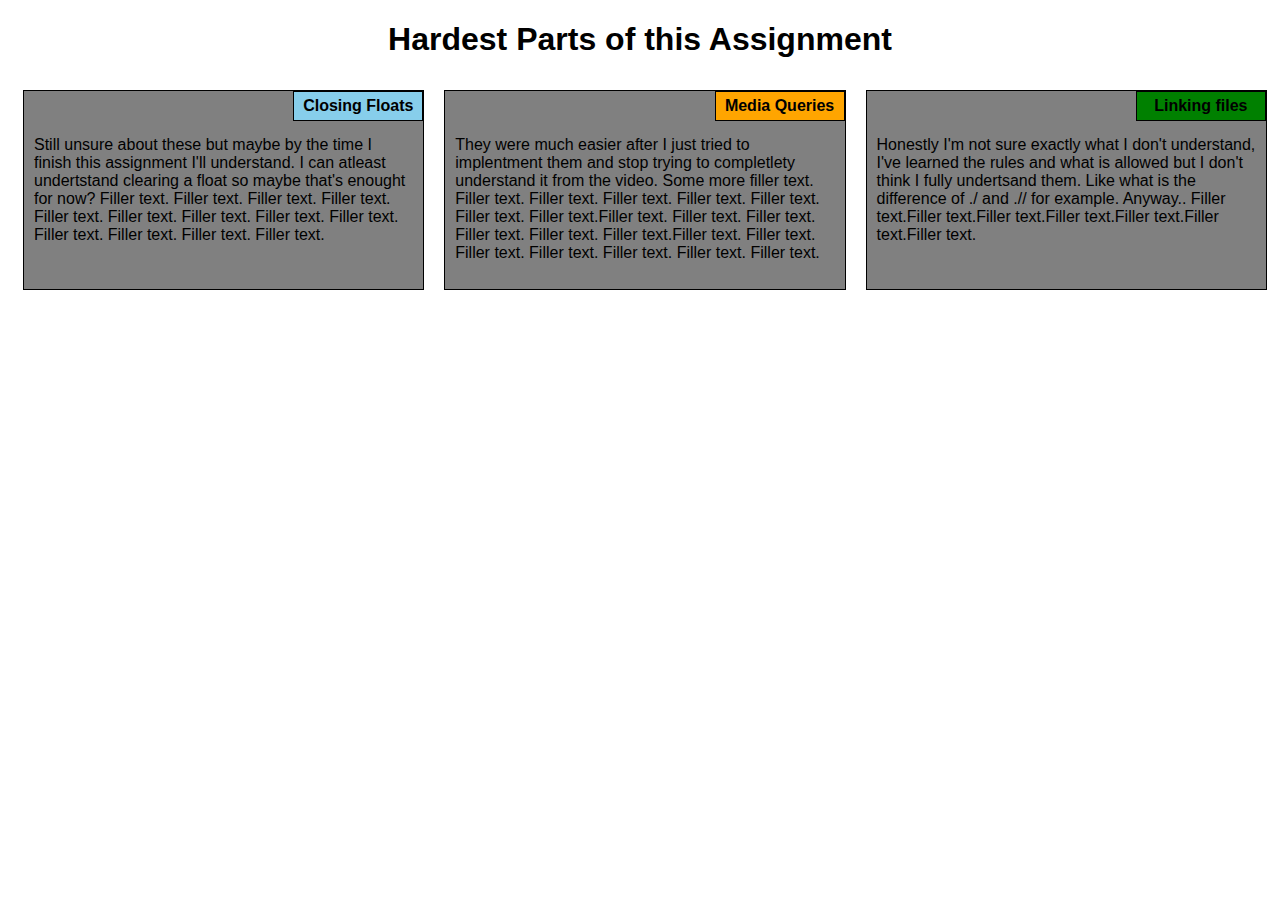
<file: index.html>
<!DOCTYPE html>
<html>

<head>
	<meta charset="utf-8">
	<meta lang="en">
	<link href="style.css" rel="stylesheet" type="text/css">
	<meta name="viewport" content="width=device-width, initial-scale=1.0">
	<title> Responsive Website </title>	
	
</head>

<body>

<h1>Hardest Parts of this Assignment</h1>

<div class="row">
	<div class="box col-lg-4 col-md-6">
		<section>
			<div id="boxOneTitle">Closing Floats</div>
			<p>Still unsure about these but maybe by the time I finish this assignment I'll understand. I can atleast undertstand clearing a float so maybe that's enought for now? Filler text. Filler text. Filler text. Filler text. Filler text. Filler text. Filler text. Filler text. Filler text. Filler text. Filler text. Filler text. Filler text. </p>
		</section>
	</div>

	<div class="box col-lg-4 col-md-6">
		<section>
			<div id="boxTwoTitle">Media Queries</div>
			<p> They were much easier after I just tried to implentment them and stop trying to completlety understand it from the video. Some more filler text. Filler text. Filler text. Filler text. Filler text. Filler text. Filler text. Filler text.Filler text. Filler text. Filler text. Filler text. Filler text. Filler text.Filler text. Filler text. Filler text. Filler text. Filler text. Filler text. Filler text.</p>
		</section>
	</div>
	
	<div class="box col-lg-4 col-md-12">
		<section>
			<div id="boxThreeTitle">Linking files</div>
			<p> Honestly I'm not sure exactly what I don't understand, I've learned the rules and what is allowed but I don't think I fully undertsand them. Like what is the difference of ./ and .// for example. Anyway.. Filler text.Filler text.Filler text.Filler text.Filler text.Filler text.Filler text.</p>
		</section>
	</div>
</div>			

</body>
</html>
</file>
<file: style.css>
*{
	box-sizing: border-box;
}

body {
	font-family: Calibri, Candara, Segoe, 'Segoe UI', Optima, Arial, sans-serif;
}

h1 {
	text-align:center;
}

.row{
	width:100%;
	
}

.box{
	margin:0px auto;
	padding:10px;
	border: none;
}

section{
	border:1px solid black;
	width:100%;
	height:200px;
	position:relative;
	overflow: auto;
	background-color: grey;
	margin:0px 5px;
}

p{
	padding:10px;
	clear:both;
	margin: 0px;
}

#boxOneTitle{
	background-color: skyBlue;
	text-align: center;
	width:130px;
	margin-top:0px;
	margin-bottom: 5px;
	border:1px solid black;
	padding:5px;
	float:right;
	font-weight: bold;

}

#boxTwoTitle{
	background-color: orange;
	text-align: center;
	border:1px solid black;
	width:130px;
	margin-top:0px;
	margin-bottom: 5px;
	padding:5px;
	float:right;
	font-weight: bold;
}

#boxThreeTitle{
	background-color: green;
	text-align: center;
	width:130px;
	border:1px solid black;
	margin-top:0px;
	margin-bottom: 5px;
	padding:5px;	
	float:right;
	font-weight: bold;
}

/*Responsive Design*/
section.box::after{
	content:"";
	clear:both;
	display:inline;
}

}
/*Media Queries*/
@media (max-width:765px){
*[class$="box"]{
	width:100%;
}
}


/*Desktop*/
@media (min-width: 992px) {
	  .col-lg-1, .col-lg-2, .col-lg-3, .col-lg-4, .col-lg-5, .col-lg-6, .col-lg-7, .col-lg-8, .col-lg-9, .col-lg-10, .col-lg-11, .col-lg-12 {
	  	float:left;
	  }
	.col-lg-1{
		width:8.33%;
	}
	.col-lg-2{
		width:16.66%;
	}
	.col-lg-3{
		width:25%;
	}
	.col-lg-4{
		width:33.33%;
	}
	.col-lg-5{
		width:41.66%;
	}
	.col-lg-6{
		width:50%;
	}
	.col-lg-7{
		width:58.33%;
	}
	.col-lg-8{
		width:66.66%;
	}
	.col-lg-9{
		width:74.99%;
	}
	.col-lg-10{
		width:83.33%;
	}
	.col-lg-11{
		width:91.66%;
	}
	.col-lg-12{
		width:100%;
	}
}

/*tablets*/
@media (min-width:768px) and (max-width: 991px) {
	.col-md-1, .col-md-2, .col-md-3, .col-md-4, .col-md-5, .col-md-6, .col-md-7, .col-md-8, .col-md-9, .col-md-10, .col-md-11, .col-md-12 {
    float: left;
  }
	.col-md-1{
		width:8.33%;
	}
	.col-md-2{
		width:16.66%;
	}
	.col-md-3{
		width:25%;
	}
	.col-md-4{
		width:33.33%;
	}
	.col-md-5{
		width:41.66%;
	}
	.col-md-6{
		width:50%;
	}
	.col-md-7{
		width:58.33%;
	}
	.col-md-8{
		width:66.66%;
	}
	.col-md-9{
		width:74.99%;
	}
	.col-md-10{
		width:83.33%;
	}
	.col-md-11{
		width:91.66%;
	}
	.col-md-12{
		width:100%;
	}
}
</file>
